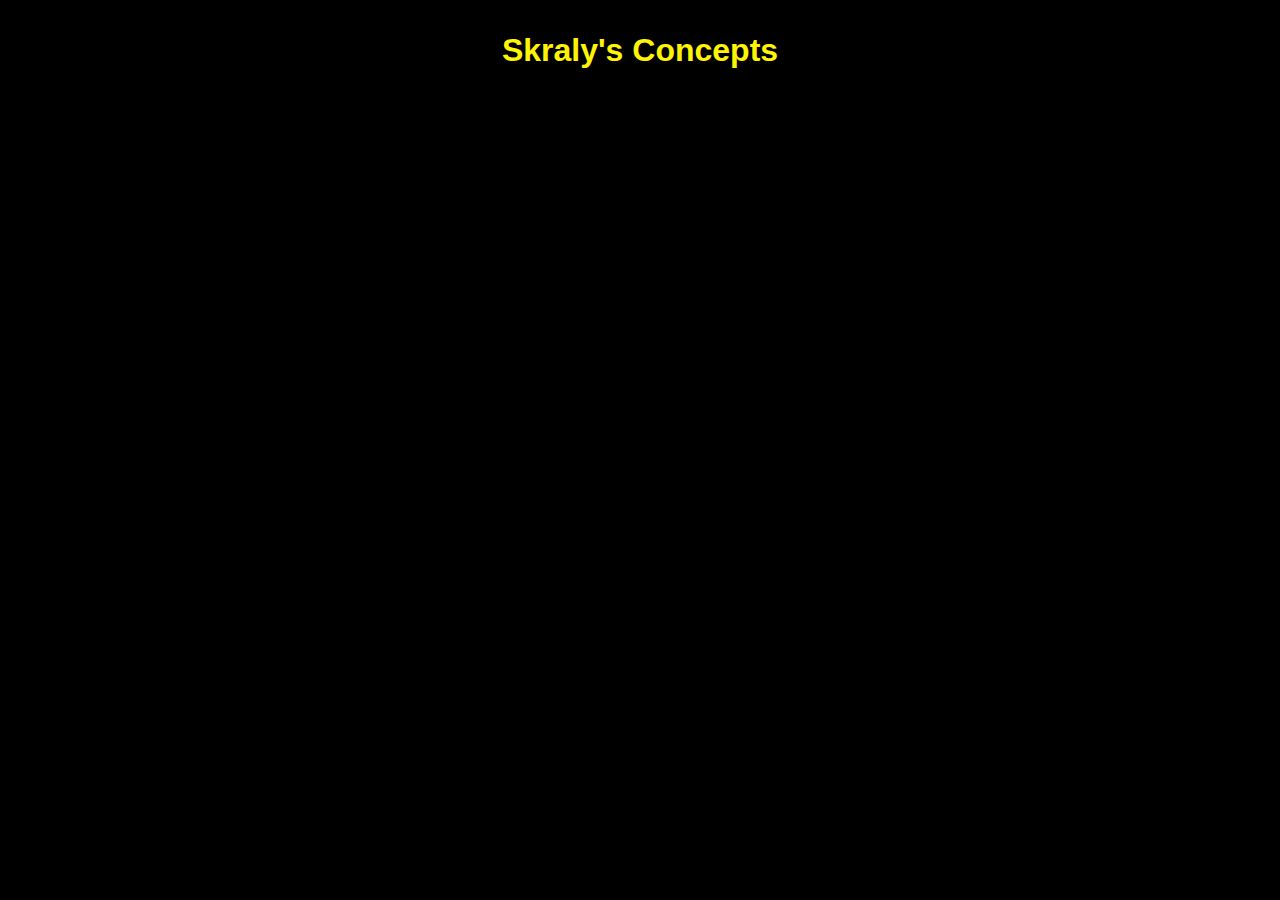
<file: index.html>
<!DOCTYPE html>
<html lang="en">
<head>
  <meta charset="UTF-8">
  <title>Skraly's Concepts Gallery</title>
  <meta name="viewport" content="width=device-width, initial-scale=1">
  <link rel="stylesheet" href="css/styles.css">
</head>
<body>
  <header><h1>Skraly's Concepts</h1></header>
  <div class="grid">
    <!-- gallery items will go here -->
  </div>
  <script src="gallery.js"></script>
</body>
</html>
</file>
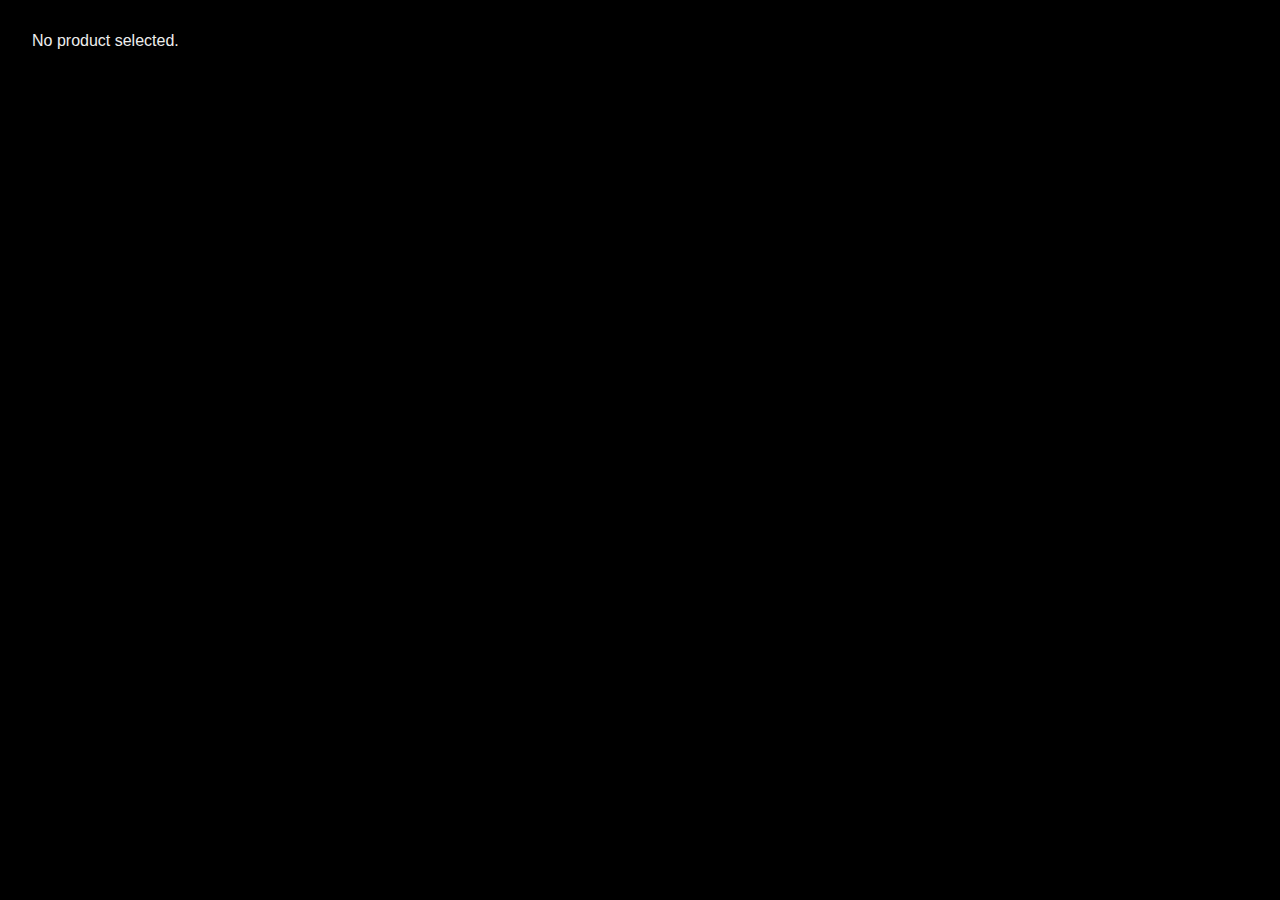
<file: gallery.html>
<!DOCTYPE html>
<html lang="en">
<head>
  <meta charset="UTF-8">
  <title>Product</title>
  <meta name="viewport" content="width=device-width, initial-scale=1">
  <link rel="stylesheet" href="css/styles.css">
</head>
<body>
  <a href="index.html" class="back">← Back to Gallery</a>
  <div class="product-container">
    <div class="media">
      <!-- images/videos rendered here -->
    </div>
    <div class="description">
      <h2 id="title"></h2>
      <p id="desc"></p>
    </div>
  </div>
  <script src="product.js"></script>
</body>
</html>
</file>
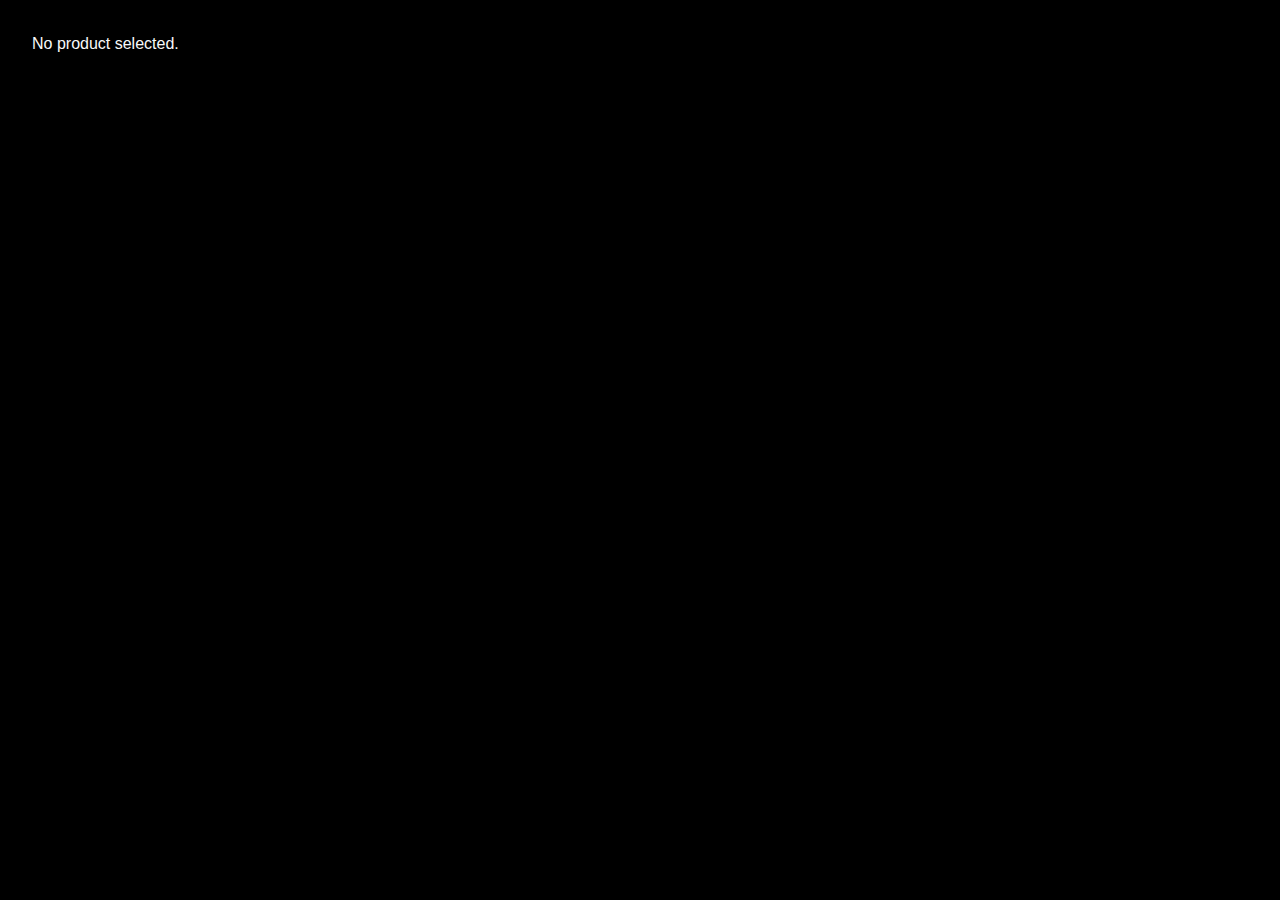
<file: product.html>
<!DOCTYPE html>
<html lang="en">
<head>
  <meta charset="UTF-8">
  <title>Product</title>
  <meta name="viewport" content="width=device-width, initial-scale=1">
  <link href="https://cdn.jsdelivr.net/npm/bootstrap@5.3.3/dist/css/bootstrap.min.css" rel="stylesheet">
  <link rel="stylesheet" href="css/styles.css">
  <style>
    .media-carousel,
    .description {
      max-height: 600px;
      overflow-y: auto;
    }
    .media-display img,
    .media-display video {
      max-height: 600px;
      object-fit: contain;
    }
    .comment-section {
      background: #111;
      border: 2px solid #222;
      border-radius: 6px;
      padding: 1rem;
      margin-top: 2rem;
    }
    .comment-section textarea {
      width: 100%;
      background: #222;
      color: #eee;
      border: 1px solid #444;
      border-radius: 4px;
      padding: .5rem;
      margin-bottom: .5rem;
    }
    .comment-section button {
      background: #FFD700;
      border: none;
      color: #000;
      padding: .5rem 1rem;
      border-radius: 4px;
      cursor: pointer;
    }
    .comment-section button:hover {
      background: #E5C100;
    }
    .comment-section p {
      margin-top: .5rem;
      color: #FFD700;
    }
  </style>
</head>
<body class="bg-black text-light">
    <header class="text-center mb-4">
    <img src="images/ben skraly collection - 10' x 1' sticker - black and yellow (1).png"
         alt="Skraly's Concepts Logo"
         class="img-fluid mb-2"
         style="max-height: 60px; border-radius: 8px; border: 4px solid #fff404;">
    <h2 class="fw-light mb-2" style="font-family: 'Segoe UI', sans-serif; letter-spacing: 10px; color: #fff404; padding-top: 0%;">- CONCEPT -</h2>
  </header>
  <div class="container py-4">
    <a href="index.html" class="btn btn-outline-warning mb-3">← Back to Gallery</a>
    <div class="row product-page gx-4">
      <div class="col-lg-6 media-carousel">
        <button id="prev" class="btn btn-warning">‹</button>
        <div class="media-display my-3"></div>
        <button id="next" class="btn btn-warning">›</button>
      </div>
      <div class="col-lg-6">
        <div class="description mb-4 position-relative">
             <img src="images/Ben Skraly Sticker.png" alt="Logo"
         class="product-logo">
            <h6 style="color: #ffffff; letter-spacing: 1px;">BEN SKRALY</h6>
          <h2 id="title" class=""></h2>
          <p id="desc"></p>
        </div>
        <div class="comment-section">
          <h3 class="text-light">Leave a Comment</h3>
          <h6 class="text-light">(anonymous and sent directly to Ben)</h6>
          <textarea id="commentText" rows="4" placeholder="Write your feedback..."></textarea>
          <button id="submitComment">Submit</button>
          <p id="commentStatus"></p>
        </div>
      </div>
    </div>
  </div>
  <script src="product.js"></script>
</body>
</html>
</file>
<file: css/styles.css>
* { box-sizing: border-box; margin: 0; padding: 0; }
body {
  background: #000;
  color: #eee;
  font-family: Arial, sans-serif;
  padding: 2rem;
}
header { text-align: center; margin-bottom: 2rem; }
h1, h2 { color: #fff404; }
a { color: inherit; text-decoration: none; }

.grid {
  display: grid;
  grid-template-columns: repeat(auto-fill,minmax(220px,1fr));
  gap: 1rem;
  margin-bottom: 2rem;
}
.card {
  background: #111;
  border: 2px solid #222;
  border-radius: 6px;
  overflow: hidden;
  transition: transform 0.2s, border-color 0.2s;
  height: calc(100% + 30px);
  color: #d3d3d3;
}
.card:hover {
  border-color: #fff404;
  transform: scale(1.03);
}
.card img {
  width: 100%;
  height: 210px;
  object-fit: cover;
}
.card .info {
  padding: 0.5rem;
  text-align: center;
}

.back {
  display: inline-block;
  margin-bottom: 1rem;
  color: #fff404;
  font-size: 1.1rem;
}
.back:hover {
  text-decoration: underline;
}

.product-page {
  display: flex;
  flex-wrap: wrap;
  gap: 2rem;
}
.media-carousel {
  position: relative;
  flex: 1;
  max-width: 600px;
}
.media-display img,
.media-display video {
  width: 100%;
  border-radius: 6px;
  background: #111;
}
.media-carousel button {
  position: absolute;
  top: 50%;
  transform: translateY(-50%);
  background: rgba(255, 215, 0, 0.9);
  border: none;
  padding: 0.4rem 0.8rem;
  font-size: 1.5rem;
  cursor: pointer;
  color: #000;
  border-radius: 4px;
}
#prev { left: 0; }
#next { right: 0; }

.description {
  flex: 1;
  max-width: 500px;
  background: #111;
  border: 2px solid #222;
  border-radius: 6px;
  padding: 1rem;
}
.btn-outline-warning {
  color:#fff404;
  border-color:#fff404;
  border-width: 2px;
  font-weight: bold;
  letter-spacing: 1px;
  transition: all 0.2s ease-in-out;
}
.btn-outline-warning:hover {
  background-color: #fff404;
  color: #000;
  border-color: #fff404;
}
.comment-section {
  background:#111;
  border:2px solid #222;
  border-radius:6px;
  padding:1rem;
  margin-top:2rem;
}
.comment-section textarea {
  width:100%;
  background:#222;
  color:#eee;
  border:1px solid #444;
  border-radius:4px;
  padding:.5rem;
  margin-bottom:.5rem;
}
.comment-section button {
  background:#fff404;
  border:none;
  color:#000;
  padding:.5rem 1rem;
  border-radius:4px;
  cursor:pointer;
}
.comment-section button:hover {
  background:#fff404;
}
.comment-section p {
  margin-top:.5rem;
  color:#fff404;
}
</file>
